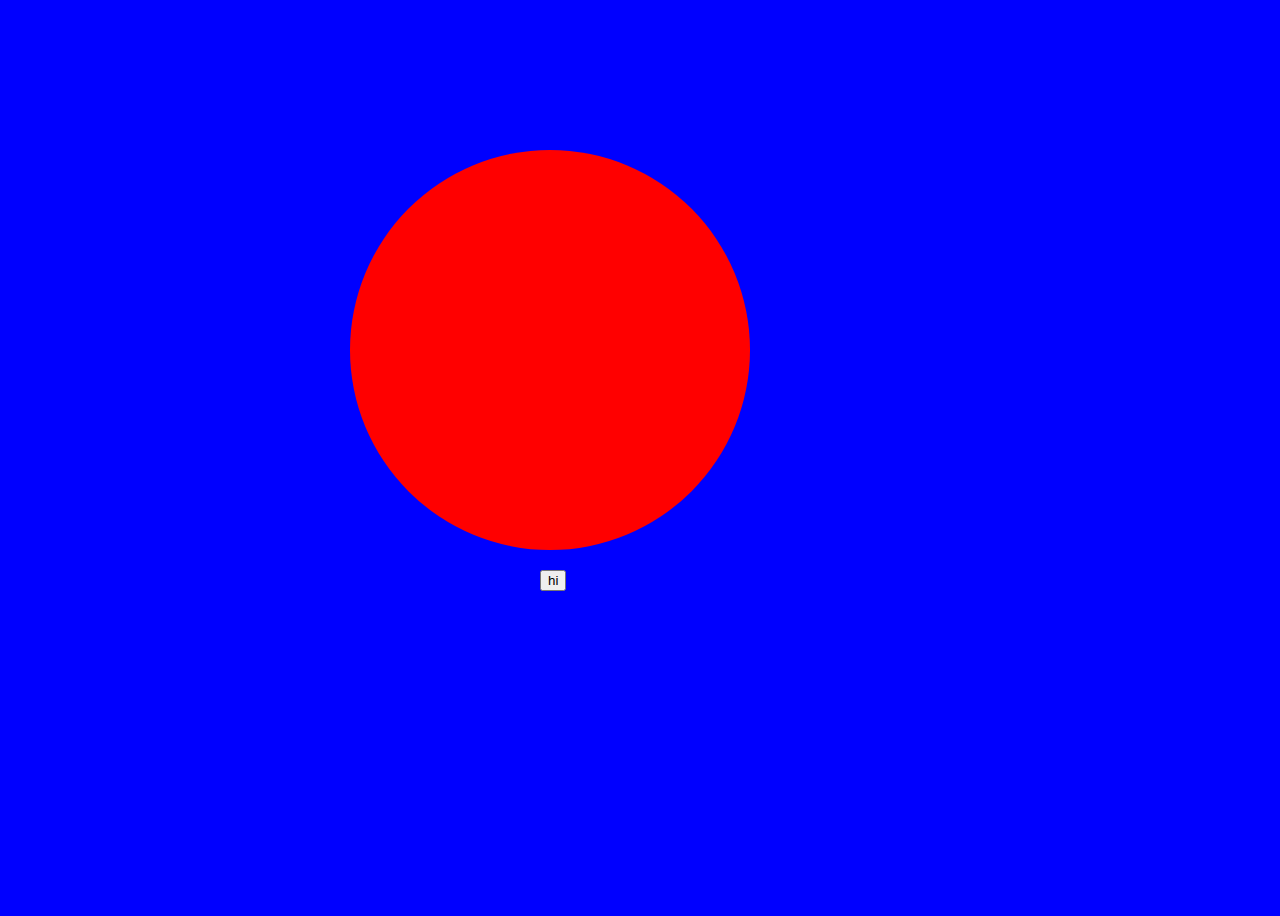
<file: circles2.html>
<!DOCTYPE html>
<html>
<head>
	<title>Appending content</title>
	<meta charset="UTF-8">
	<script type="text/javascript" src="https://ajax.googleapis.com/ajax/libs/jquery/1.12.0/jquery.min.js"></script>
	

	<style type="text/css">

	.a1{
		height: 400px;
		border-radius: 200px;
		width: 400px;
		background: red;
		position: absolute;
		top:150px;
		left: 350px;
		z-index: 10000;

	}
	.a2{
		position: absolute;
		background: #D72FD4;
		width:10px;
		height:10px;
		top: 350px;
		left: 550px;
	}
	.but{
		position: absolute;
		top: 570px;
		left: 540px;

	}

	body{
		height: 900px;
		background: blue;
	}

	</style>
</head>

<body>

<div class="a1"></div>


<script type="text/javascript">
	

$(function(){

var cir= $('.a1').eq(0);
var btn = $('<button class="but">hi</button>');
var bd= $('body');
var n = 2;
var i = 0;


	$.fn.colors = function(i,fn){
		var esto = $(this);
		var he = 40000;
		var h = 3000;
		var color= ['#60BEC0','#7A0D0D','#28004F','#4F3410','#6D40AD','#358001','#23205B','#5B2E00','#827054','#1F6582','#274017','red','green','blue','black','purple','orange','#64FFE8','#C018B9','#FFDF1E','#FF83E0'];
console.log(he);
		
		for (var o = 0; i < he; o++) {
				setTimeout(function(){
					console.log(he);
					console.log(h);
					console.log(i);

							esto.css('background', color[i]);
								i++;


					if(i>= color.length){
							i = 0;
						}

						},h);
				h+=3000;
				he--;
		}
		// while(he > 0){

			// }
		}	

cir.after(btn);
bd.colors(i+3);

	cir.click(
		function(){


			$(this).animate({
				width:'toggle',
				height:'toggle',
				top: '+=200px',
				left:'+=200px'
			})


		})

var w = 500;
var t= 100;
var l= 300;

	btn.click(function(){


			cir.colors(i+1);
				cir.animate({
				width:'toggle',
				height:'toggle',
				top: '-=200px',
				left:'-=200px'
			},500)
				if(n<=21){
					cir.after('<div id="a'+n+'" class="a2"></div>');
					$('#a'+n).animate({
						top:t,
						left: l,
						'border-radius':w/2,
						width:w,
						height:w
					},500);

					$('#a'+n).colors(i+2);	

					n++;
					w+=100;	
					t-=50;
					l-=50;
				}

				
	})

})


</script>
</body>
</html>
</file>
